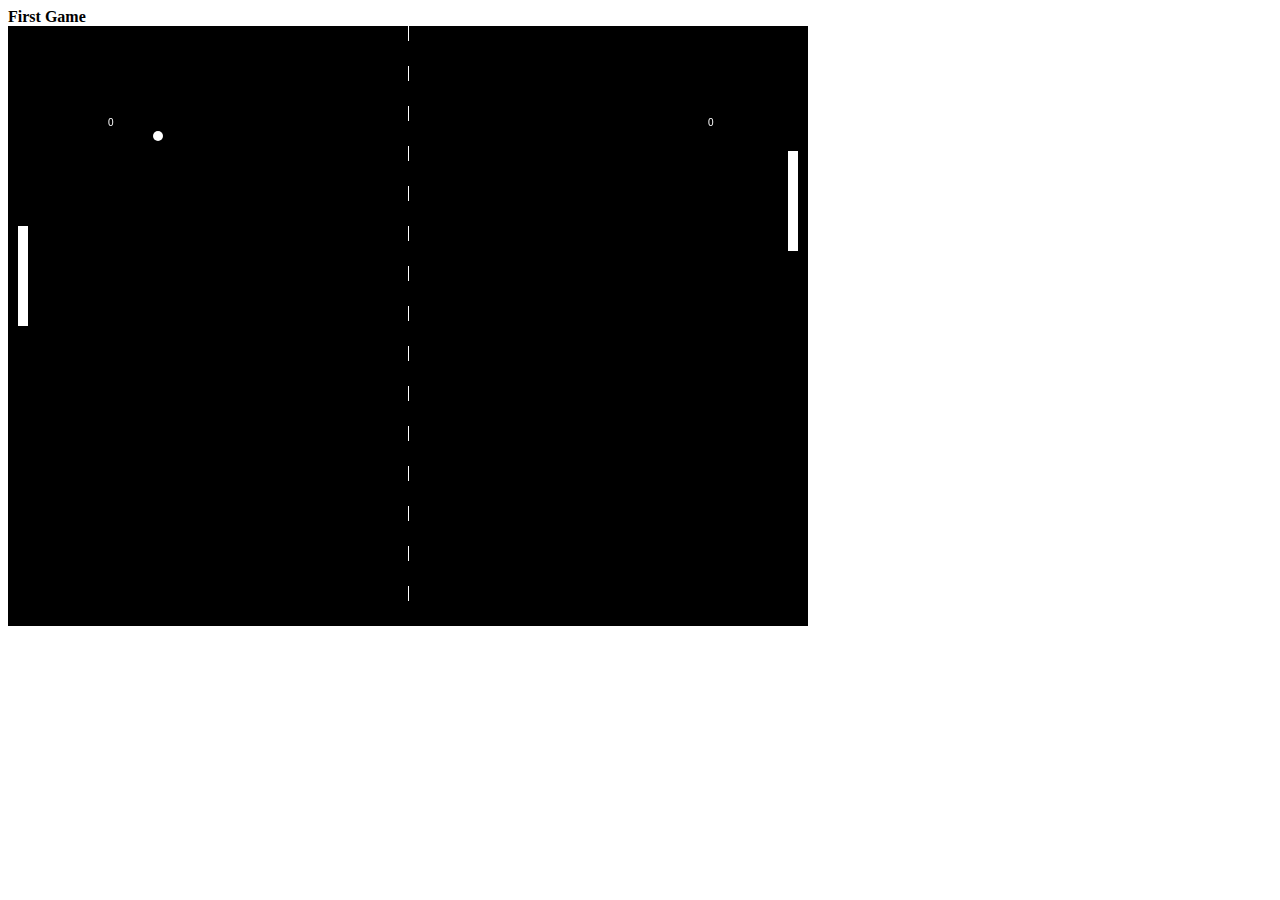
<file: JSGame.html>
<!DOCTYPE html>
<html>
<b>First Game</b><br>
<canvas id="gameCanvas" height="600" width="800"></canvas>
<script>
var canvas;
var canvasContext;
var ballX=50;
var ballSpeedX=5;
var ballY=50;
var ballSpeedY=3;
var paddle1Y = 200;
var paddle2Y = 200;
var player1Score = 0;
var player2Score = 0;
const PADDLE_HEIGHT =100;
const PADDLE_WIDTH =10;
function calculateMousePos(evt) {
    var rect = canvas.getBoundingClientRect();
    var root = document.documentElement;
    var mouseX = evt.clientX - rect.left - root.scrollLeft;
    var mouseY = evt.clientY - rect.top - root.scrollTop;
    return {
        x:mouseX,
        y:mouseY
    };
}

window.onload = function(){
    canvas=document.getElementById('gameCanvas');
    canvasContext=canvas.getContext('2d');
    var framePerSecond = 30;
    drawEverything();
    setInterval(function(){moveEverything();drawEverything();},1000/30);

    canvas.addEventListener('mousemove',
        function(evt){
            var mousePos = calculateMousePos(evt);
            paddle1Y = mousePos.y - (PADDLE_HEIGHT/2) ;
            if(paddle1Y < 0 ){
                paddle1Y = 0;
            }else if(paddle1Y > (canvas.height - PADDLE_HEIGHT)){
                paddle1Y=(canvas.height - PADDLE_HEIGHT);
            }

        })
}
function resetBall(){

    ballSpeedX = - ballSpeedX;
    ballX = canvas.width /2;
    ballY = canvas.height / 2;
}

function AImovement(){
    var paddle2YCenter = paddle2Y + (PADDLE_HEIGHT / 2);
    if(paddle2YCenter < ballY - 35 ){
        paddle2Y += 5;
    }else if(paddle2Y > ballY + 35){
        paddle2Y -=5;
    }
}
function moveEverything(){
    AImovement();
    ballX += ballSpeedX;
    ballY += ballSpeedY;
    if(ballY > canvas.height || ballY < 0 ){
        ballSpeedY = -ballSpeedY;
    }
    if((ballX <= PADDLE_WIDTH*2)){
        if((ballY >= paddle1Y) && ballY <= (paddle1Y + PADDLE_HEIGHT)){
            if(ballSpeedX<0){
                ballSpeedX -= 1;
            }else{
                ballSpeedX += 1;

            }
            ballSpeedX = -ballSpeedX;
        }else{
            player2Score++;
            resetBall();
        }
    }
    if( ballX >=(canvas.width - PADDLE_WIDTH*2)){
        if((ballY >= paddle2Y) && ballY <= (paddle2Y + PADDLE_HEIGHT)){
            if(ballSpeedX<0){
                ballSpeedX -= 1;
            }else{
                ballSpeedX += 1;

            }
            ballSpeedX = -ballSpeedX;
        }else{
            player1Score++;
            resetBall();
        }
    }
}
function drawEverything(){
    //main Canvas
    colorRect(0,0,canvas.width,canvas.height,'black');
    //net
    for(var i = 0; i < 15; i ++){
        colorRect(400,i*40,1,15,'white');
    }
    //left-paddle
    colorRect(PADDLE_WIDTH, paddle1Y ,PADDLE_WIDTH,PADDLE_HEIGHT,'white');

    //right-paddle
    colorRect(canvas.width - PADDLE_WIDTH*2, paddle2Y ,PADDLE_WIDTH,PADDLE_HEIGHT,'white');

    //ball
    colorCicle(ballX,ballY,5,'white');

    //scores

    canvasContext.fillText(player1Score,100,100);
    canvasContext.fillText(player2Score,canvas.width - 100,100);

}
function colorCicle(centerX,centerY,radius,drawColor){
    canvasContext.fillStyle = drawColor;
    canvasContext.beginPath();
    canvasContext.arc(centerX,centerY,radius,0,Math.PI*2,true);
    canvasContext.fill();
}

function colorRect(leftX,topY,width,height,drawColor){
    canvasContext.fillStyle = drawColor;
    canvasContext.fillRect(leftX,topY,width,height);
}
</script>
</html>
</file>
